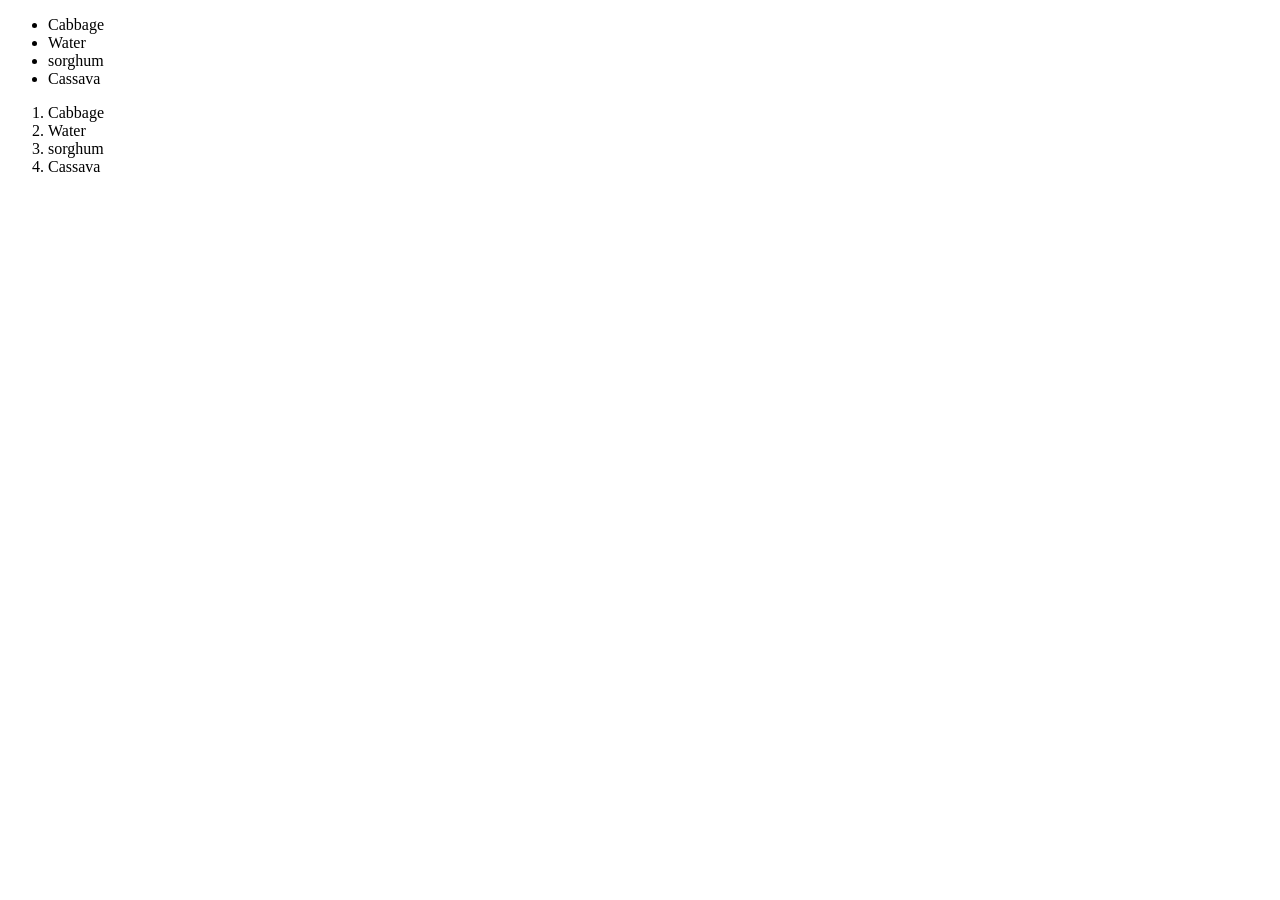
<file: index.html>
<!DOCTYPE html>
<html lang="en">

<head>
    <meta charset="UTF-8">
    <meta name="viewport" content="width=device-width, initial-scale=1.0">
    <title>Document</title>
    <link rel="stylesheet" href="style.css">
</head>

<body>
    <ul>
        <li>Cabbage</li>
        <li>Water</li>
        <li>sorghum</li>
        <li>Cassava</li>
    </ul>
    <ol>
        <li>Cabbage</li>
        <li>Water</li>
        <li>sorghum</li>
        <li>Cassava</li>
    </ol>
</body>
</html>
</file>
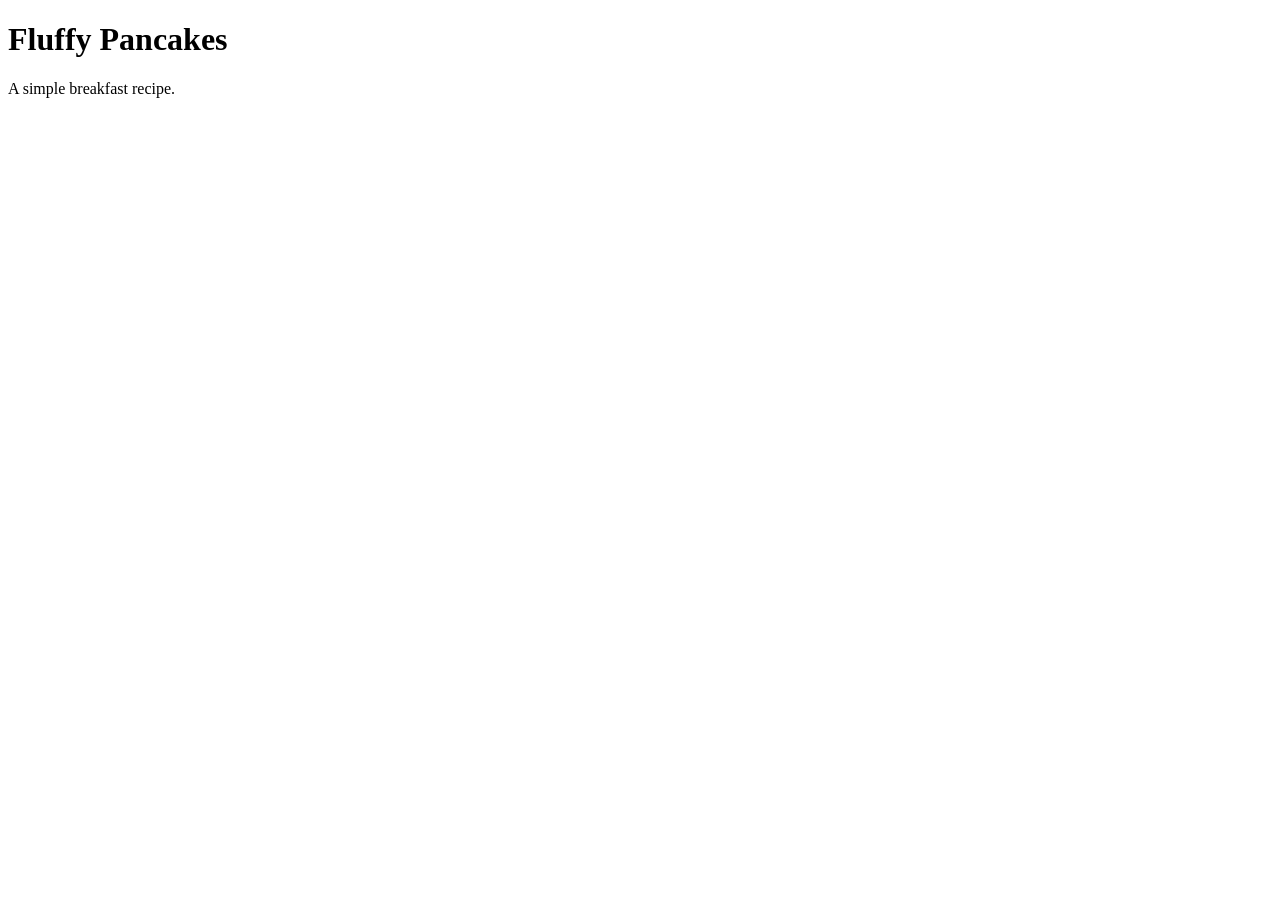
<file: web.html>
<!DOCTYPE html>
<html lang="en">
<head>
  <meta charset="UTF-8">
  <title>Fluffy Pancakes - Classic Recipe</title>
</head>
<body>
  <h1>Fluffy Pancakes</h1>
  <p>A simple breakfast recipe.</p>
</body>
</html>
</file>
<file: style.css>

</file>
